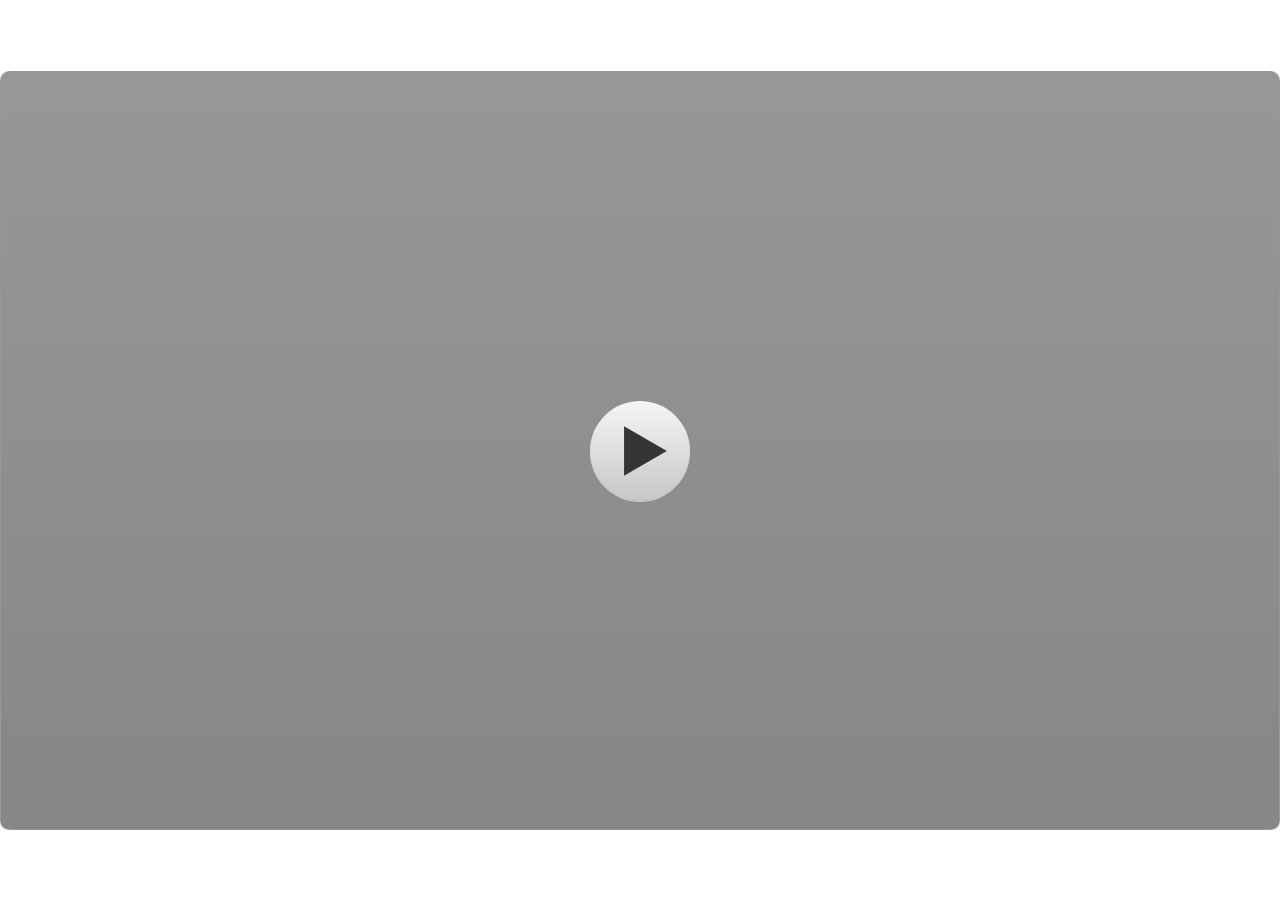
<file: index.html>
﻿<!doctype html>
<html lang="en-US">
<head>
  <meta charset="utf-8">
  <!-- Created using Storyline 3 - http://www.articulate.com  -->
  <!-- version: 3.20.30234.0 -->
  <title>MPI Sejarah Pancasila Dalam Sidang BPUPK</title>
  <meta http-equiv="x-ua-compatible" content="IE=edge"/>
  <meta name="viewport" content="width=device-width,initial-scale=1,user-scalable=no,shrink-to-fit=no,minimal-ui"/>
  <meta name="apple-mobile-web-app-capable" content="yes"/>
  <style>
    html, body { height: 100%; padding: 0; margin: 0 }
    #app { height: 100%; width: 100%; }
  </style>

  <script>
    window.DS = {};
    window.globals = {
      DATA_PATH_BASE: '',
      HAS_FRAME: true,
      HAS_SLIDE: true,

      lmsPresent: false,
      tinCanPresent: false,
      cmi5Present: false,
      aoSupport: false,
      scale: 'show all',
      captureRc: false,
      browserSize: 'fullscreen',
      bgColor: '#FFFFFF',
      features: '',
      themeName: 'classic',
      preloaderColor: '#FFFFFF',
      suppressAnalytics: false,
      productChannel: 'perpetual',
      publishSource: 'storyline',
      aid: '',
      cid: '983e4ebb-df04-4e0d-9bc7-3e4f444994e1',
      playerVersion: '3.20.30234.0',
      publishTimestamp: '2024-09-28T02:42:29.5993190Z',
      maxIosVideoElements: 10,
      connectionSettings: { },

      
      parseParams: function(qs) {
        if (window.globals.parsedParams != null) {
          return window.globals.parsedParams;
        }
        qs = (qs || window.location.search.substr(1)).split('+').join(' ');
        var params = {},
            tokens,
            re = /[?&]?([^=]+)=([^&]*)/g;

        while (tokens = re.exec(qs)) {
          params[decodeURIComponent(tokens[1]).trim()] =
            decodeURIComponent(tokens[2]).trim();
        }
        window.globals.parsedParams = params;
        return params;
      }

    };
  </script>
  <script>
    var isIe11 = ('ActiveXObject' in window || window.MSBlobBuilder != null)
      && window.msCrypto != null && !window.ActiveXObject;
    if (isIe11) {
      window.globals.unsupportedBrowser = true;
      document.write(atob('[base64]'));
    }
  </script>
  
  <script>window.THREE = { };</script>
  
</head>
<body style="background: #FFFFFF" class="cs-HTML theme-classic">
  <!-- 360 -->
  <script>!function(){var e,i=/iPhone/i,o=/iPod/i,n=/iPad/i,t=/\biOS-universal(?:.+)Mac\b/i,r=/\bAndroid(?:.+)Mobile\b/i,a=/Android/i,d=/(?:SD4930UR|\bSilk(?:.+)Mobile\b)/i,p=/Silk/i,l=/Windows Phone/i,u=/\bWindows(?:.+)ARM\b/i,b=/BlackBerry/i,s=/BB10/i,c=/Opera Mini/i,f=/\b(CriOS|Chrome)(?:.+)Mobile/i,h=/Mobile(?:.+)Firefox\b/i,v=function(e){return void 0!==e&&"MacIntel"===e.platform&&"number"==typeof e.maxTouchPoints&&e.maxTouchPoints>1&&"undefined"==typeof MSStream};e=function(e){var m={userAgent:"",platform:"",maxTouchPoints:0};e||"undefined"==typeof navigator?"string"==typeof e?m.userAgent=e:e&&e.userAgent&&(m={userAgent:e.userAgent,platform:e.platform,maxTouchPoints:e.maxTouchPoints||0}):m={userAgent:navigator.userAgent,platform:navigator.platform,maxTouchPoints:navigator.maxTouchPoints||0};var g=m.userAgent,y=g.split("[FBAN");void 0!==y[1]&&(g=y[0]),void 0!==(y=g.split("Twitter"))[1]&&(g=y[0]);var A=function(e){return function(i){return i.test(e)}}(g),w={apple:{phone:A(i)&&!A(l),ipod:A(o),tablet:!A(i)&&(A(n)||v(m))&&!A(l),universal:A(t),device:(A(i)||A(o)||A(n)||A(t)||v(m))&&!A(l)},amazon:{phone:A(d),tablet:!A(d)&&A(p),device:A(d)||A(p)},android:{phone:!A(l)&&A(d)||!A(l)&&A(r),tablet:!A(l)&&!A(d)&&!A(r)&&(A(p)||A(a)),device:!A(l)&&(A(d)||A(p)||A(r)||A(a))||A(/\bokhttp\b/i)},windows:{phone:A(l),tablet:A(u),device:A(l)||A(u)},other:{blackberry:A(b),blackberry10:A(s),opera:A(c),firefox:A(h),chrome:A(f),device:A(b)||A(s)||A(c)||A(h)||A(f)},any:!1,phone:!1,tablet:!1};return w.any=w.apple.device||w.android.device||w.windows.device||w.other.device,w.phone=w.apple.phone||w.android.phone||w.windows.phone,w.tablet=w.apple.tablet||w.android.tablet||w.windows.tablet,w}(),"object"==typeof exports&&"undefined"!=typeof module?module.exports=e:"function"==typeof define&&define.amd?define((function(){return e})):this.isMobile=e}();
    window.isMobile.apple.tablet = window.isMobile.apple.tablet ||
      (navigator.platform === 'MacIntel' && navigator.maxTouchPoints > 1);
    window.isMobile.apple.device = window.isMobile.apple.device || window.isMobile.apple.tablet;
    window.isMobile.tablet = window.isMobile.tablet || window.isMobile.apple.tablet;
    window.isMobile.any = window.isMobile.any || window.isMobile.apple.tablet;
  </script>

  <div id="focus-sink" tabindex="-1"></div>

  <div id="preso"></div>
  <script>
    (function() {

      var classTypes = [ 'desktop', 'mobile', 'phone', 'tablet' ];

      var addDeviceClasses = function(prefix, testObj) {
        var curr, i;
        for (i = 0; i < classTypes.length; i++) {
          curr = classTypes[i];
          if (testObj[curr]) {
            document.body.classList.add(prefix + curr);
          }
        }
      };

      var params = window.globals.parseParams(),
          isDevicePreview = params.devicepreview === '1',
          isPhoneOverride = params.deviceType === 'phone' || (isDevicePreview && params.phone == '1'),
          isTabletOverride = (params.deviceType === 'tablet' || isDevicePreview) && !isPhoneOverride,
          isMobileOverride = isPhoneOverride || isTabletOverride;

      var deviceView = {
        desktop: !window.isMobile.any && !isMobileOverride,
        mobile: window.isMobile.any || isMobileOverride,
        phone: isPhoneOverride || (window.isMobile.phone && !isTabletOverride),
        tablet: isTabletOverride || window.isMobile.tablet
      };

      window.globals.deviceView = deviceView;
      window.isMobile.desktop = !window.isMobile.any;
      window.isMobile.mobile = window.isMobile.any;

      addDeviceClasses('view-', deviceView);

    })();
  </script>
  
  <script src='story_content/user.js' type=text/javascript></script>
  <div class="slide-loader"></div>

  <script>
    if (window.globals.deviceView.isMobile) { var doc = document, loader = doc.body.querySelector('.slide-loader'); [ 1, 2, 3 ].forEach(function(n) { var d = doc.createElement('div'); d.style.backgroundColor = window.globals.preloaderColor; d.classList.add('mobile-loader-dot'); d.classList.add('dot' + n); loader.appendChild(d); }); }
  </script>

  <div class="mobile-load-title-overlay" style="display: none">
    <div class="mobile-load-title">MPI Sejarah Pancasila Dalam Sidang BPUPK</div>
  </div>

  <div class="mobile-chrome-warning"></div>

  
<style>
  .warn-connection-dialog {
    display: none;
    background: transparent;
    pointer-events: none;
    position: fixed;
    left: 0;
    top: 0;
    width: 100%;
    height: 100%;
    z-index: 999;
  }

  .warn-connection-content {
    border-radius: 4px;
    background: white;
    border: 1px solid #E7E7E7;
    color: #333333;
    box-shadow: 0 2px 4px rgba(0, 0, 0, 0.25);
    transition: all 150ms ease-out;
    position: absolute;
    white-space: nowrap;
  }

  .view-phone.is-landscape .warn-connection-content {
    left: 23px;
    bottom: 23px;
  }

  .view-tablet.is-landscape .warn-connection-content {
    left: 50%;
    top: 20px;
    transform: translateX(-50%);
  }

  .is-portrait .warn-connection-content {
    transform: translate(-50%, calc(-100% - 15px));
  }

  .warn-connection-content p {
    display: inline-block;
    margin: 0 8px 0 0;
    line-height: 33px;
    font-size: 11px;
  }

  .warn-connection-content svg {
    position: relative;
    vertical-align: middle;
    margin: 0 2px 2px 8px;
  }

  .view-desktop .warn-connection-content {
    left: 1.5em;
    bottom: 1.5em;
  }

  .view-desktop .warn-connection-content p {
    font-size: 1.1em;
  }

  .is-offline .warn-connection-dialog {
    display: block;
  }

  .is-offline .cs-panel * {
    pointer-events: none !important;
  }

  .is-offline .cs-panel {
    pointer-events: all !important;
  }

  .is-offline #nav-controls * {
    pointer-events: none !important;
  }

  .is-offline #nav-controls {
    pointer-events: all !important;
  }
</style>

<div class="warn-connection-dialog">
  <div class="warn-connection-content">
    <svg width="17" height="15" viewBox="0 0 17 15" xmlns="http://www.w3.org/2000/svg">
      <path fill="#8F0000" stroke="white" d="M16.07,12.98 L15.88,12.23 L9.51,1.21 C8.97,0.26,7.6,0.26,7.06,1.21 L0.69,12.23 C0.15,13.16,0.81,14.36,1.91,14.36 H14.65 C15.47,14.36,16.05,13.7,16.07,12.98 Z"/>
      <path fill="white" stroke="white" d="M8.58,5.5 C8.35,5.28,8.5,5.35,8.21,5.32 C8.09,5.35,7.97,5.49,7.96,5.67 C7.97,5.79,7.98,5.92,7.98,6.04 L7.98,6.04 C7.99,6.17,8,6.31,8.01,6.43 L8.01,6.44 C8.03,6.92,8.06,7.41,8.09,7.9 L8.09,7.9 C8.12,8.39,8.14,8.88,8.17,9.37 C8.17,9.39,8.18,9.42,8.2,9.44 C8.23,9.46,8.25,9.47,8.28,9.47 C8.31,9.47,8.34,9.46,8.35,9.44 C8.37,9.43,8.38,9.4,8.39,9.35 L8.39,9.34 C8.39,9.24,8.4,9.15,8.4,9.05 L8.4,9.05 C8.41,8.96,8.41,8.86,8.42,8.75 C8.43,8.44,8.45,8.12,8.47,7.81 L8.47,7.81 C8.49,7.49,8.51,7.18,8.53,6.87 C8.55,6.46,8.56,6.05,8.59,5.64 L8.6,5.62 C8.6,5.57,8.59,5.53,8.58,5.5 L8.21,5.32 Z"/>
      <circle fill="white" stroke="white" cx="8.3" cy="11.35" r="0.3"/>
    </svg>
    <p>You are offline. Trying to reconnect...</p>
  </div>
</div>

<script>
  (function() {
    window.DS.connection = {
      warningShown: false,
      assets: {},
      loadingAssetGroup: false,
      retryDelay: 500
    };

    // @TODO this is POC code and can be cleaned up a bit more if we move forward
    // with the feature



    // The `window.globals.features` variable must be set in `webpack.dev.config` when testing locally - it is not enough
    // to have it in the data - but it must be set there as well.
    var useConnectionMessages = window.AbortController != null &&
      window.location.protocol != 'file:' &&
      window.globals.features.indexOf('ConnectionMessages') != -1;

    window.DS.connection.useConnectionMessages = useConnectionMessages

    var assetCount = 0;
    var checkLoadedId;
    var connectionSettings = window.globals.connectionSettings;

    if (useConnectionMessages && connectionSettings != null) {
      var contentEl = document.querySelector('.warn-connection-content');
      var messageEl = contentEl.querySelector('p')

      if (connectionSettings.useDarkTheme) {
        contentEl.style.borderColor = '#BABBBA';
        contentEl.style.backgroundColor = '#282828';
        contentEl.style.color = '#FFFFFF';
      }

      if (connectionSettings.message != null) {
        messageEl.textContent = window.decodeURIComponent(connectionSettings.message);
      }
    }

    function checkAssetsReady() {
      for (var i in DS.connection.assets) {
        if (!DS.connection.assets[i].success) {
          return false;
        }
      }
      return true;
    }

    function stopAssetGroup() {
      if (!useConnectionMessages) { return; }

      assetCount = 0;

      DS.connection.oldAssetGroup = DS.connection.assets;
      DS.connection.assets = {};
      DS.connection.loadingAssetGroup = false;
      clearInterval(checkLoadedId);
    }

    function startAssetGroup() {
      if (!useConnectionMessages) { return; }
      var ticks = 0;
      clearInterval(checkLoadedId);
      checkLoadedId = setInterval(function() {
        var loaded = 0;
        if (assetCount === 0 && loaded === 0) {
          clearInterval(checkLoadedId);
          return;
        }

        for (var i in DS.connection.assets) {
          if (DS.connection.assets[i].success) {
            loaded++;
          }
        }

        if (assetCount === loaded && checkAssetsReady()) {
          for (var i in DS.connection.assets) {
            if (DS.connection.assets[i].action) {
              DS.connection.assets[i].action();
            }
          }
          hideWarning();
          stopAssetGroup();
        }
      }, 100)
    }

    function requiredAsset(url, action, retry, type) {
      if (!useConnectionMessages) { return; }
      if (DS.connection.assets[url]) { return; }

      DS.connection.assets[url] = {
        success: false, action: action, retry: retry, type: type
      };
      assetCount = Object.keys(DS.connection.assets).length;
      if (!DS.connection.loadingAssetGroup) {
        startAssetGroup();
      }
      DS.connection.loadingAssetGroup = true;
    }

    function assetLoaded(url) {
      if (!useConnectionMessages) { return; }
      if (DS.connection.assets[url]) {
        DS.connection.assets[url].success = true;
      }
    }

    function assetFailed(url) {
      if (!useConnectionMessages) { return; }
      if (!DS.connection.assets[url]) {
        if (/\.js$/.test(url)) {
          setTimeout(function() {
            if (DS.connection.lastSlideLoaded != null) {
              DS.connection.lastSlideLoaded();
            }
          }, DS.connection.retryDelay);
        }
        return;
      }
      if (!DS.connection.warningShown) { showWarning(); }
      if (DS.connection.assets[url].retry) {
        setTimeout(function() {
          if (!DS.connection.assets[url].success) {
            DS.connection.assets[url].retry()
          }
        }, DS.connection.retryDelay);
      }
    }

    function hideWarning() {
      document.body.classList.remove('is-offline');
      DS.connection.warningShown = false;
    }
    DS.connection.hideWarning = hideWarning

    function showWarning(btn) {
      document.body.classList.add('is-offline')
      DS.connection.warningShown = true;
      updateWarningPosition();
    }

    function updateWarningPosition() {
      if (!DS.connection.warningShown) {
        return;
      }

      var isPortrait = document.body.classList.contains('is-portrait');
      var warningEl = document.querySelector('.warn-connection-content');

      if (isPortrait) {
        var slide = document.querySelector('.primary-slide');
        var slideRect = slide.getBoundingClientRect();

        warningEl.style.top = `${slideRect.top}px`
        warningEl.style.left = `${slideRect.left + slideRect.width / 2}px`
      } else {
        warningEl.style.top = null;
        warningEl.style.left = null;
      }

      window.requestAnimationFrame(updateWarningPosition);
    }

    // these will all be noops if the feature flag isn't set in
    // the data and `window.globals.features`
    DS.connection.requiredAsset = requiredAsset;
    DS.connection.assetLoaded = assetLoaded;
    DS.connection.assetFailed = assetFailed;
    DS.connection.stopAssetGroup = stopAssetGroup;
    DS.connection.startAssetGroup = startAssetGroup;
  })();
</script>


  <script>
    
    if (window.autoSpider && window.vInterfaceObject) {
      document.querySelector('.mobile-load-title-overlay').style.display = 'none';
    }
  </script>

  

  <link rel="stylesheet" href="html5/data/css/output.min.css" data-noprefix/>
</body>
<script src="html5/lib/scripts/bootstrapper.min.js"></script>
</html>
</file>
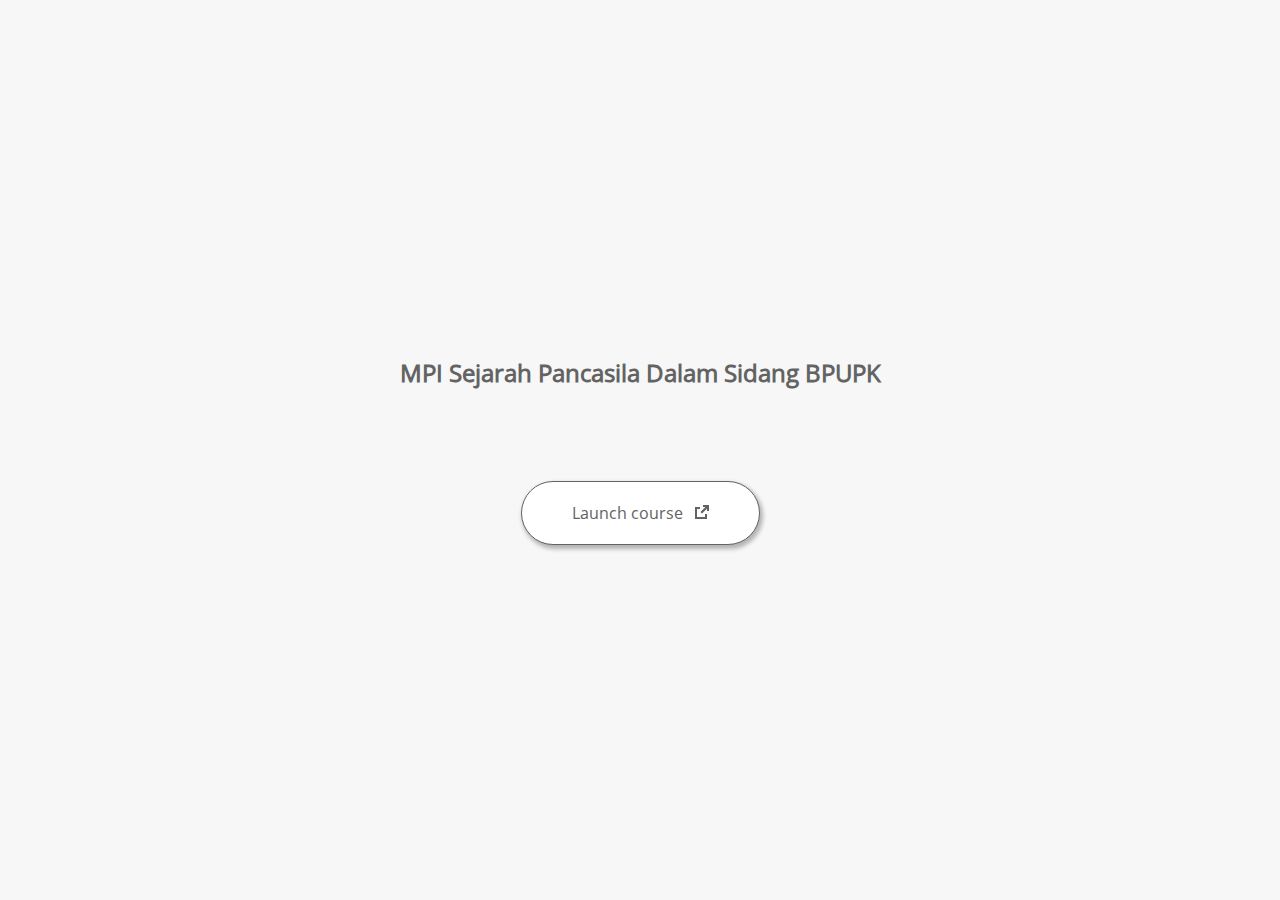
<file: launcher.html>
﻿<html lang="en-US">
	<head>
		<!-- Created using Storyline 3 - http://www.articulate.com  --> 
		<!-- version: 3.20.30234.0 --> 

		<title>MPI Sejarah Pancasila Dalam Sidang BPUPK</title>
    <style>
      @font-face {
        font-family: "Open Sans Full";
        font-style: normal;
        font-weight: 400;
        src: local("Open Sans"),
             local("OpenSans"),
             url(html5/lib/stylesheets/mobile-fonts/open-sans-regular.woff) format("woff")
      }
      body {
        background-color: #F7F7F7;
      }
      h1 {
        color: #636363;
        font-family: "Open Sans Full", Helvetica, sans-serif;
        font-size: 150%;
        margin-bottom: 92px;
        padding-bottom: 0;
      }

      button {
        background-color: #FFF;
        border: 1px solid #636363;
        border-radius: 80px;
        box-shadow: 2px 3px 4px 1px rgba(39, 39, 39, 0.33);
        color: #636363;
        font-family: "Open Sans Full", Helvetica, sans-serif;
        font-size: 100%;
        padding: 20px 50px;
      }
      img {
        height: 15px;
        width: 15px;
        margin-left: 8px;
      }
    </style>
		<script>
			
			/******************************************************************************/
			//
			// NOTE TO DEVELOPERS:
			// The following code should be integrated with your web page in order to open
			// the presentation in a new window.  To launch the presentation immediately, 
			// simply copy the code below into your web page.  To launch the presentation
			// when a button or link is clicked, call LaunchPresentation when the onClick
			// event is triggered.
			//
			/******************************************************************************/		
		
		
			var Safari =  (navigator.appVersion.indexOf("Safari") >= 0);
			
			var g_bChromeless = false;
			var g_bResizeable = false;
			var g_nContentWidth = 1940;
			var g_nContentHeight = 1151;
			var g_strStartPage = "story.html" + document.location.search;
			var g_strBrowserSize = "fullscreen";
		
			function LaunchContent()
			{
				var nWidth = screen.availWidth;
				var nHeight = screen.availHeight;

				if (nWidth > g_nContentWidth && nHeight > g_nContentHeight && g_strBrowserSize != "fullscreen")
				{
					nWidth = g_nContentWidth;
					nHeight = g_nContentHeight;
					
					if (!Safari && !g_bChromeless)
					{
						nWidth += 17;
					}
				}

				// Build the options string
				var strOptions = "width=" + nWidth +",height=" + nHeight;
				if (g_bResizeable)
				{
					strOptions += ",resizable=yes"
				}
				else
				{
					strOptions += ",resizable=no"
				}

				if (g_bChromeless)
				{
					strOptions += ", status=0, toolbar=0, location=0, menubar=0, scrollbars=0";
				}
				else
				{
					strOptions += ", status=1, toolbar=1, location=1, menubar=1, scrollbars=1";
				}

				// Launch the URL
				if (Safari)
				{
					var oWnd = window.open("", "_blank", strOptions);
					oWnd.location = g_strStartPage;
				}
				else
				{
					window.open(g_strStartPage , "_blank", strOptions);
				}
			}

			
			
		</script>
		
	</head>
	
	<body onload="setTimeout('LaunchContent()', 100);">
		<center>
			<table width="100%" height="100%" border="0" cellpadding="0" cellspacing="0">
				<tr>
					<td>
						<center>
              <h1 tabIndex="-1">MPI Sejarah Pancasila Dalam Sidang BPUPK</h1>
							<button onclick="LaunchContent()" aria-label="Launch course: opens in new window">Launch course <img src="story_content/external_window.png" style="border-style: none; height: 14px; width: 14px;" tabIndex="-1" aria-hidden="true"/></button>
						</center>
					</td>
				</tr>
			</table>
		</center>
	</body>
</html>
</file>
